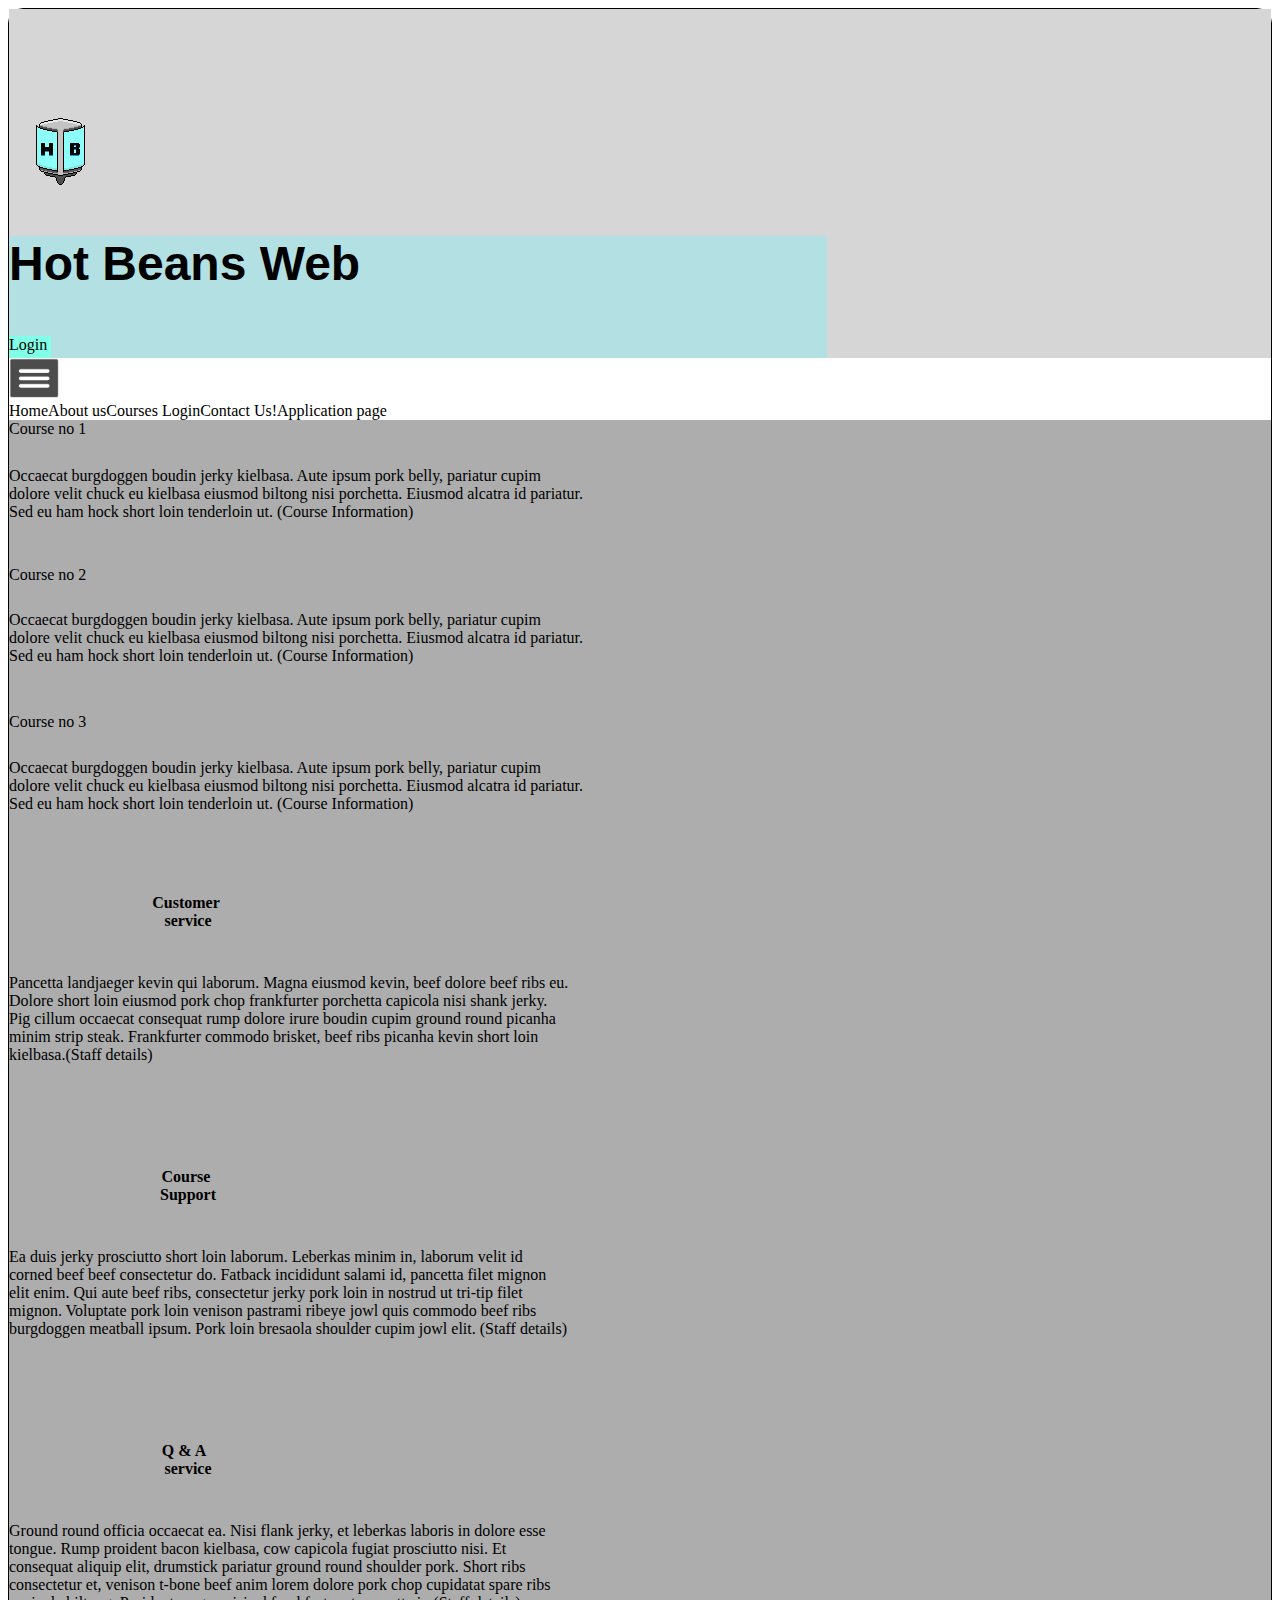
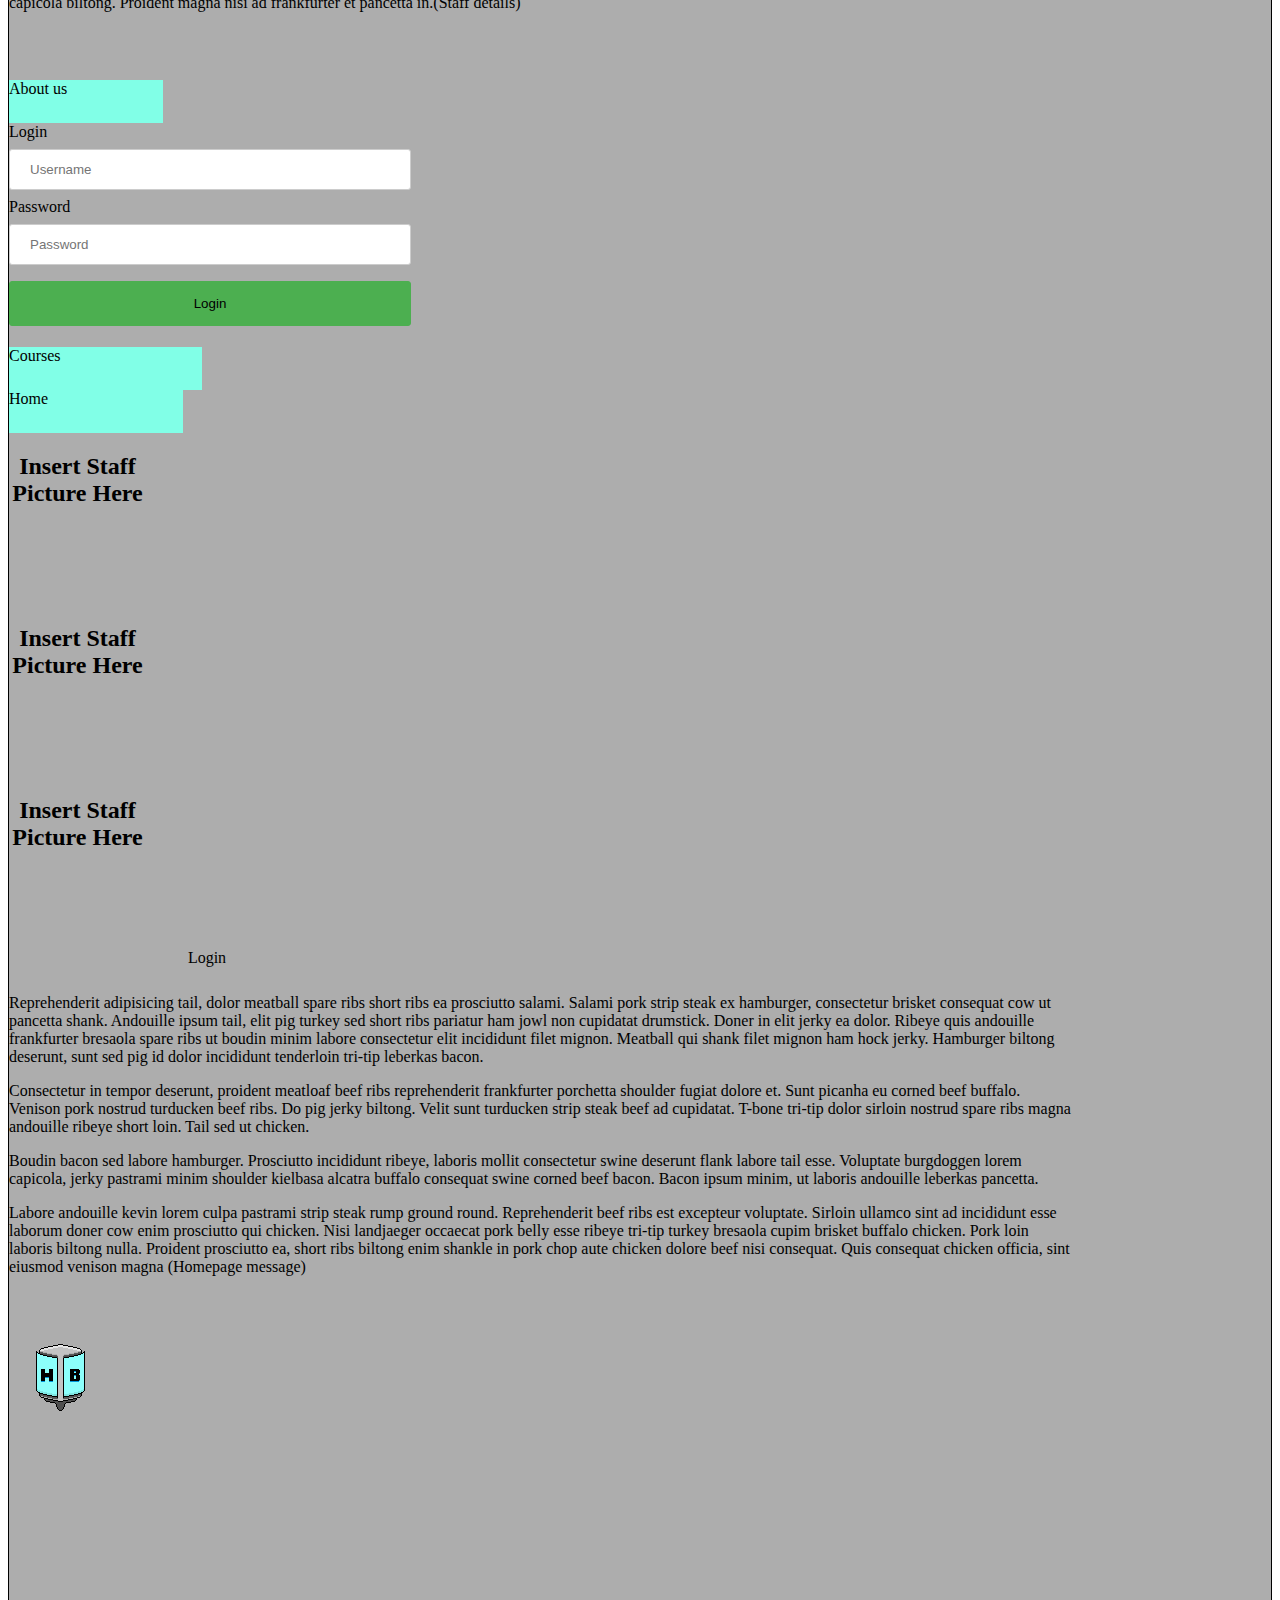
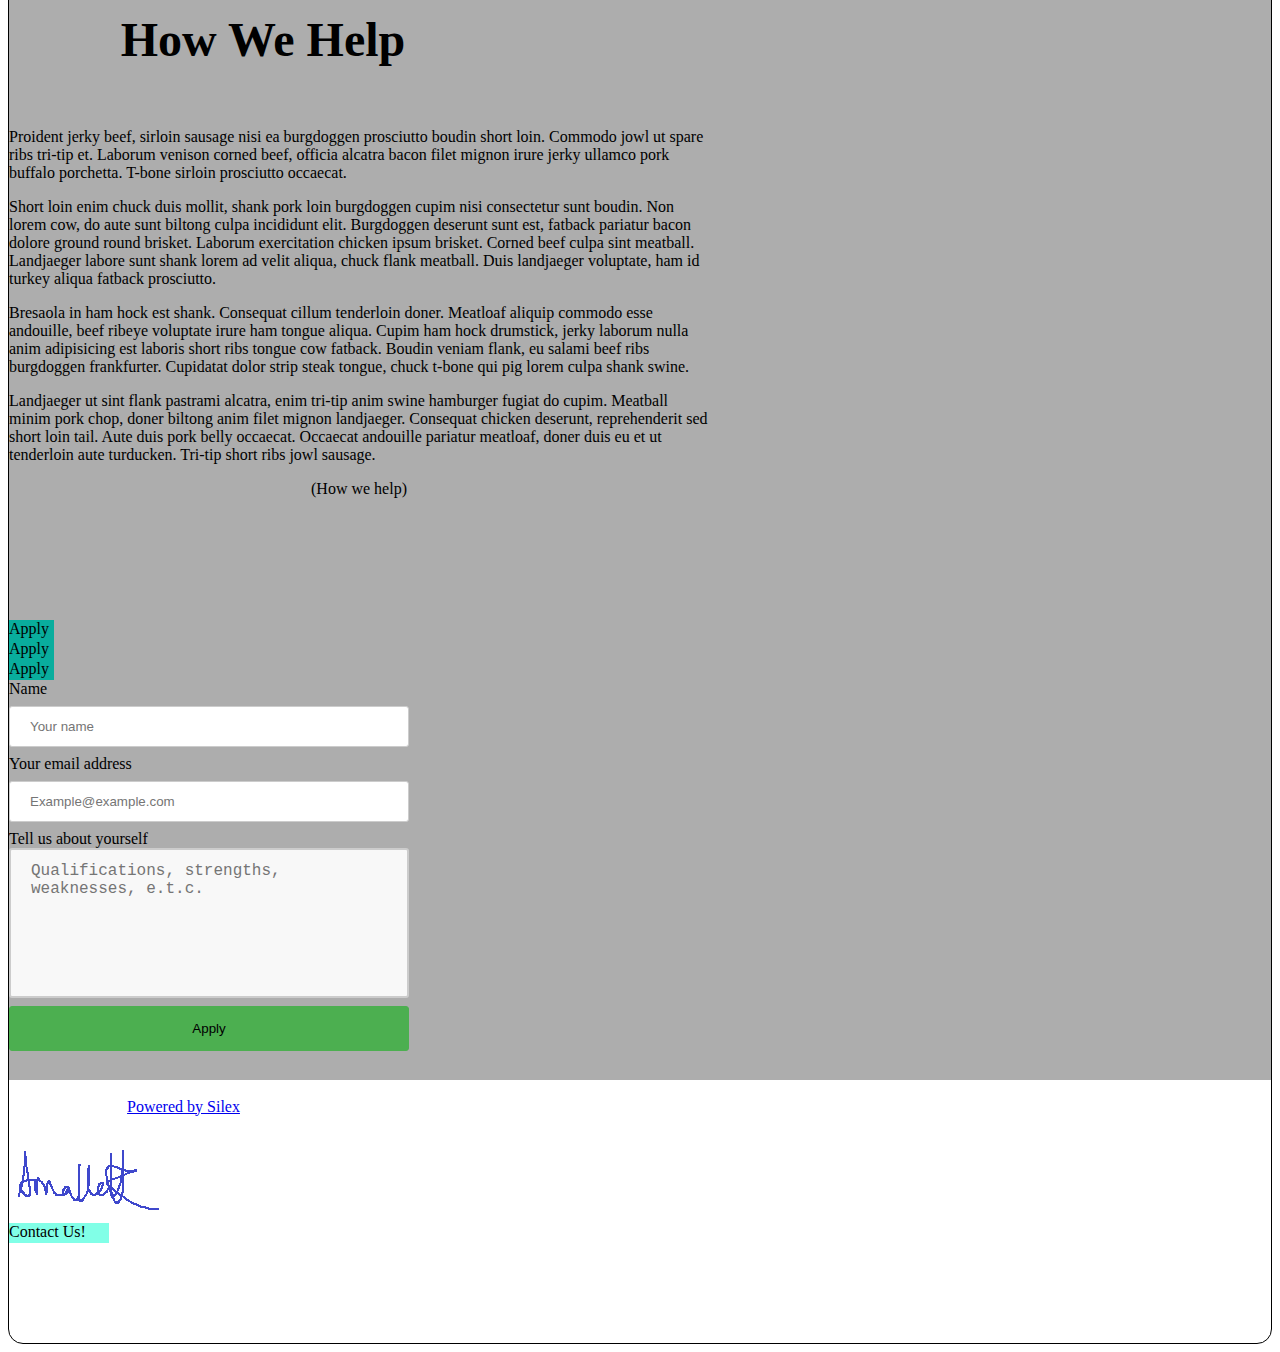
<file: Homepage.html>
<!DOCTYPE html>
<html>

<head>
    <meta charset="UTF-8">
    <!-- generator meta tag -->
    <!-- leave this for stats and Silex version check -->
    <meta name="generator" content="Silex v2.2.7">
    <!-- End of generator meta tag -->
    <script src="//editor.silex.me/static/2.7/jquery.js" type="text/javascript" data-silex-static=""></script>
    <script src="//editor.silex.me/static/2.7/jquery-ui.js" type="text/javascript" data-silex-static=""></script>
    <script src="//editor.silex.me/static/2.7/pageable.js" type="text/javascript" data-silex-static=""></script>
    <script src="//editor.silex.me/static/2.7/front-end.js" type="text/javascript" data-silex-static=""></script>
    <link href="//editor.silex.me/static/2.7/normalize.css" rel="stylesheet" data-silex-static="">
    <link href="//editor.silex.me/static/2.7/front-end.css" rel="stylesheet" data-silex-static="">

    <style class="silex-style" type="text/css"></style>
    <script type="text/javascript" class="silex-script"></script>
    <style class="silex-inline-styles" type="text/css">
        .body-initial {
            background-color: rgba(255, 255, 255, 1);
            border-radius: 15px 15px 15px 15px;
            border-width: 1px 1px 1px 1px;
            border-style: solid;
        }
        
        .silex-id-1478366444112-1 {
            top: 6px;
            left: 6px;
            background-color: rgba(214, 214, 214, 1);
        }
        
        .silex-id-1478366444112-0 {
            min-height: 91px;
            background-color: transparent;
            width: 1200px;
        }
        
        .silex-id-1520428656677-9 {
            width: 106px;
            min-height: 112px;
            top: -2px;
            left: 61px;
        }
        
        @media only screen and (max-width: 480px),
        only screen and (max-device-width: 480px) {
            .silex-id-1520428656677-9 {
                left: 345px;
                top: 983px;
            }
        }
        
        .silex-id-1520428594077-8 {
            width: 818px;
            background-color: rgba(103, 248, 255, 0.3137254901960784);
            min-height: 100px;
            top: 8px;
            left: 202px;
        }
        
        .silex-id-1520428375778-3 {
            width: 587px;
            min-height: 100px;
            top: 2px;
            left: 237px;
        }
        
        .silex-id-1520428685052-10 {
            width: 42px;
            min-height: 22px;
            top: 19px;
            left: 727px;
            background-color: rgba(129, 255, 231, 1);
        }
        
        @media only screen and (max-width: 480px),
        only screen and (max-device-width: 480px) {
            .silex-id-1520428685052-10 {
                left: 421px;
                top: 973px;
            }
        }
        
        .silex-id-1474394621033-3 {
            top: 5px;
            left: 0px;
            background-color: rgba(173, 173, 173, 1);
            min-width: 600px;
        }
        
        .silex-id-1474394621032-2 {
            min-height: 600px;
            background-color: transparent;
            width: 600px;
            top: 15px;
            left: 226px;
        }
        
        .silex-id-1520506963117-7 {
            width: 100px;
            min-height: 31px;
            top: 97px;
            left: -83px;
        }
        
        .silex-id-1520506990253-8 {
            width: 575px;
            min-height: 99px;
            top: 97px;
            left: 19px;
        }
        
        .silex-id-1520507036021-9 {
            width: 100px;
            min-height: 29px;
            top: 197px;
            left: -82px;
        }
        
        .silex-id-1520507041099-10 {
            width: 575px;
            min-height: 102px;
            top: 197px;
            left: 18px;
        }
        
        .silex-id-1520507049154-12 {
            width: 100px;
            min-height: 30px;
            top: 299px;
            left: -83px;
        }
        
        .silex-id-1520507044852-11 {
            width: 575px;
            min-height: 99px;
            top: 300px;
            left: 17px;
        }
        
        .silex-id-1520502779218-1 {
            width: 358px;
            min-height: 100px;
            top: 63px;
            left: -295px;
        }
        
        .silex-id-1520501724416-0 {
            width: 560px;
            min-height: 158px;
            top: 60px;
            left: -68px;
        }
        
        .silex-id-1520504135421-6 {
            width: 358px;
            min-height: 100px;
            top: 239px;
            left: -293px;
        }
        
        .silex-id-1520502949148-3 {
            width: 559px;
            min-height: 158px;
            top: 229px;
            left: -67px;
        }
        
        .silex-id-1520504483248-9 {
            width: 358px;
            min-height: 100px;
            top: 429px;
            left: -293px;
        }
        
        .silex-id-1520504466942-7 {
            width: 559px;
            min-height: 158px;
            top: 410px;
            left: -66px;
        }
        
        .silex-id-1520428177293-1 {
            width: 154px;
            background-color: rgba(129, 255, 231, 1);
            min-height: 43px;
            top: 1px;
            left: 172px;
        }
        
        .silex-id-1520428232928-2 {
            width: 100px;
            min-height: 28px;
            top: 14px;
            left: 26px;
            background-color: rgba(129, 255, 231, 1);
        }
        
        .silex-id-1520428980367-15 {
            width: 402px;
            height: 224px;
            background-color: transparent;
            top: 62px;
            left: 68px;
        }
        
        .silex-id-1520428485388-4 {
            width: 193px;
            background-color: rgba(129, 255, 231, 1);
            min-height: 43px;
            top: 1px;
            left: 376px;
        }
        
        .silex-id-1520428485388-5 {
            width: 100px;
            min-height: 20px;
            top: 15px;
            left: 52px;
            background-color: rgba(129, 255, 231, 1);
        }
        
        .silex-id-1520428523241-6 {
            width: 174px;
            background-color: rgba(129, 255, 231, 1);
            min-height: 43px;
            top: 1px;
            left: -87px;
        }
        
        .silex-id-1520428523241-7 {
            width: 100px;
            min-height: 28px;
            top: 12px;
            left: 56px;
            background-color: rgba(129, 255, 231, 1);
        }
        
        .silex-id-1520503346651-4 {
            width: 137px;
            min-height: 152px;
            top: 59px;
            left: 514px;
        }
        
        .silex-id-1520503401801-5 {
            width: 137px;
            min-height: 152px;
            top: 229px;
            left: 515px;
        }
        
        .silex-id-1520504474564-8 {
            width: 137px;
            min-height: 152px;
            top: 409px;
            left: 516px;
        }
        
        .silex-id-1520505145885-1 {
            width: 396px;
            min-height: 29px;
            top: 245px;
            left: 71px;
            background-color: transparent;
        }
        
        .silex-id-1520506561860-4 {
            width: 1064px;
            min-height: 332px;
            top: 266px;
            left: -209px;
        }
        
        .silex-id-1520506526365-3 {
            width: 290px;
            min-height: 266px;
            top: 25px;
            left: 120px;
        }
        
        .silex-id-1520506752957-5 {
            width: 508px;
            min-height: 100px;
            top: 48px;
            left: -31px;
        }
        
        .silex-id-1520506841517-6 {
            width: 700px;
            min-height: 492px;
            top: 159px;
            left: -105px;
        }
        
        .silex-id-1520507206045-13 {
            width: 45px;
            min-height: 20px;
            top: 167px;
            left: 253px;
            background-color: rgba(9, 173, 157, 1);
        }
        
        .silex-id-1520507263868-14 {
            width: 45px;
            min-height: 20px;
            top: 274px;
            left: 253px;
            background-color: rgba(9, 173, 157, 1);
        }
        
        .silex-id-1520507267935-15 {
            width: 45px;
            min-height: 20px;
            top: 377px;
            left: 255px;
            background-color: rgba(9, 173, 157, 1);
        }
        
        .silex-id-1520507450340-16 {
            width: 400px;
            height: 400px;
            background-color: transparent;
            top: 63px;
            left: 10px;
        }
        
        .silex-id-1478366450713-3 {
            top: 100px;
            left: NaNpx;
            background-color: transparent;
        }
        
        .silex-id-1478366450713-2 {
            min-height: 100px;
            background-color: transparent;
            width: 1200px;
        }
        
        .silex-id-1442914737143-3 {
            min-height: 53px;
            width: 349px;
            top: 25px;
            left: 118px;
        }
        
        .silex-id-1520589029169-0 {
            width: 160px;
            min-height: 86px;
            top: 24px;
            left: 519px;
        }
        
        .silex-id-1520429515402-16 {
            width: 100px;
            min-height: 20px;
            top: 51px;
            left: 27px;
            background-color: rgba(129, 255, 231, 1);
        }
        
        .silex-id-1520428854772-12 {
            min-height: 100px;
        }
        
        .silex-id-1520428854771-11 {
            min-height: 100px;
        }
    </style>
    <title>Hot beans web</title>
    <script class="silex-json-styles" type="text/javascript">
        [{"desktop":{"body-initial":{"background-color":"rgba(255,255,255,1)","background-image":"","border-radius":"15px 15px 15px 15px ","border-width":"1px 1px 1px 1px ","border-style":"solid"},"silex-id-1474394621033-3":{"top":"5px","left":"0px","background-color":"rgba(173,173,173,1)","min-width":"600px"},"silex-id-1474394621032-2":{"min-height":"600px","background-color":"transparent","width":"600px","top":"15px","left":"226px"},"silex-id-1474394605264-1":{"min-height":"100px","width":"100px","top":"100px","left":"100px"},"silex-id-1474394605263-0":{"min-height":"100px","background-color":"transparent"},"silex-id-1442914737143-3":{"min-height":"53px","width":"349px","top":"25px","left":"118px"},"silex-id-1478366444112-0":{"min-height":"91px","background-color":"transparent","width":"1200px"},"silex-id-1478366444112-1":{"top":"6px","left":"6px","background-color":"rgba(214,214,214,1)"},"silex-id-1478366450713-2":{"min-height":"100px","background-color":"transparent","width":"1200px"},"silex-id-1478366450713-3":{"top":"100px","left":"NaNpx","background-color":"transparent"},"silex-id-1520425983440-1":{"width":"","background-color":"","min-height":"100px"},"silex-id-1520428177293-1":{"width":"154px","background-color":"rgba(129,255,231,1)","min-height":"43px","top":"1px","left":"172px"},"silex-id-1520428232928-2":{"width":"100px","min-height":"28px","top":"14px","left":"26px","background-color":"rgba(129,255,231,1)"},"silex-id-1520428375778-3":{"width":"587px","min-height":"100px","top":"2px","left":"237px"},"silex-id-1520428485388-5":{"width":"100px","min-height":"20px","top":"15px","left":"52px","background-color":"rgba(129,255,231,1)"},"silex-id-1520428485388-4":{"width":"193px","background-color":"rgba(129,255,231,1)","min-height":"43px","top":"1px","left":"376px"},"silex-id-1520428523241-7":{"width":"100px","min-height":"28px","top":"12px","left":"56px","background-color":"rgba(129,255,231,1)"},"silex-id-1520428523241-6":{"width":"174px","background-color":"rgba(129,255,231,1)","min-height":"43px","top":"1px","left":"-87px"},"silex-id-1520428594077-8":{"width":"818px","background-color":"rgba(103,248,255,0.3137254901960784)","min-height":"100px","top":"8px","left":"202px"},"silex-id-1520428656677-9":{"width":"106px","min-height":"112px","top":"-2px","left":"61px"},"silex-id-1520428685052-10":{"width":"42px","min-height":"22px","top":"19px","left":"727px","background-color":"rgba(129,255,231,1)"},"silex-id-1520428854771-11":{"width":"","background-color":"","min-height":"100px"},"silex-id-1520428854772-12":{"min-height":"100px"},"silex-id-1520428980367-15":{"width":"402px","height":"224px","background-color":"transparent","top":"62px","left":"68px"},"silex-id-1520429515402-16":{"width":"100px","min-height":"20px","top":"51px","left":"27px","background-color":"rgba(129,255,231,1)"},"silex-id-1520501724416-0":{"width":"560px","min-height":"158px","top":"60px","left":"-68px"},"silex-id-1520502779218-1":{"width":"358px","min-height":"100px","top":"63px","left":"-295px"},"silex-id-1520502949148-3":{"width":"559px","min-height":"158px","top":"229px","left":"-67px"},"silex-id-1520503346651-4":{"width":"137px","min-height":"152px","top":"59px","left":"514px"},"silex-id-1520503401801-5":{"width":"137px","min-height":"152px","top":"229px","left":"515px"},"silex-id-1520504135421-6":{"width":"358px","min-height":"100px","top":"239px","left":"-293px"},"silex-id-1520504466942-7":{"width":"559px","min-height":"158px","top":"410px","left":"-66px"},"silex-id-1520504474564-8":{"width":"137px","min-height":"152px","top":"409px","left":"516px"},"silex-id-1520504483248-9":{"width":"358px","min-height":"100px","top":"429px","left":"-293px"},"silex-id-1520505145885-1":{"width":"396px","min-height":"29px","top":"245px","left":"71px","background-color":"transparent","opacity":""},"silex-id-1520506526365-3":{"width":"290px","min-height":"266px","top":"25px","left":"120px"},"silex-id-1520506561860-4":{"width":"1064px","min-height":"332px","top":"266px","left":"-209px"},"silex-id-1520506752957-5":{"width":"508px","min-height":"100px","top":"48px","left":"-31px"},"silex-id-1520506841517-6":{"width":"700px","min-height":"492px","top":"159px","left":"-105px"},"silex-id-1520506963117-7":{"width":"100px","min-height":"31px","top":"97px","left":"-83px"},"silex-id-1520506990253-8":{"width":"575px","min-height":"99px","top":"97px","left":"19px"},"silex-id-1520507036021-9":{"width":"100px","min-height":"29px","top":"197px","left":"-82px"},"silex-id-1520507041099-10":{"width":"575px","min-height":"102px","top":"197px","left":"18px"},"silex-id-1520507044852-11":{"width":"575px","min-height":"99px","top":"300px","left":"17px"},"silex-id-1520507049154-12":{"width":"100px","min-height":"30px","top":"299px","left":"-83px"},"silex-id-1520507206045-13":{"width":"45px","min-height":"20px","top":"167px","left":"253px","background-color":"rgba(9,173,157,1)"},"silex-id-1520507263868-14":{"width":"45px","min-height":"20px","top":"274px","left":"253px","background-color":"rgba(9,173,157,1)"},"silex-id-1520507267935-15":{"width":"45px","min-height":"20px","top":"377px","left":"255px","background-color":"rgba(9,173,157,1)"},"silex-id-1520507450340-16":{"width":"400px","height":"400px","background-color":"transparent","top":"63px","left":"10px"},"silex-id-1520589029169-0":{"width":"160px","min-height":"86px","top":"24px","left":"519px"}},"mobile":{"silex-id-1520428656677-9":{"left":"345px","top":"983px"},"silex-id-1520428685052-10":{"left":"421px","top":"973px"}},"componentData":{"silex-id-1520428980367-15":{"name":"form1","templateName":"form","label3":"Password","placeholder3":"Example123","submitButtonLabel":"Login","field1":true,"field3":false,"label1":"Login","placeholder1":"Username","placeholder2":"Password","label2":"Password","sendTo":"","onsubmit":"","buttonTextColor":"#000000"},"silex-id-1520507450340-16":{"name":"form2","templateName":"form","sendTo":"Shadow.wolf.vj05@gmail.com","submitButtonLabel":"Apply","buttonTextColor":"#000000","label1":"Name","label2":"Your email address","placeholder2":"Example@example.com","label3":"Tell us about yourself","placeholder3":"Qualifications, strengths, weaknesses, e.t.c.","onsubmit":""}}}]
    </script>






    <meta name="website-width" content="600">
    <style class="silex-style-settings" type="text/css">
        .website-width {
            width: 600px;
        }
    </style>







    <meta name="publicationPath" content="/api/1.0/github/exec/put////work/work2">

    <link href="../../../../../../../logo.png" rel="shortcut icon">
    <meta name="description" content="A course deployment website designed to help aspiring web developers to get onto the business ladder quickly">
    <meta name="viewport" content="width=device-width, initial-scale=1, maximum-scale=2.2" data-silex-viewport="">










    <style id="current-page-style">
        .page-about-us {
            display: inherit;
        }
    </style>
    <!-- Silex HEAD tag do not remove -->
    <!-- End of Silex HEAD tag do not remove -->
</head>

<body class="body-initial enable-mobile silex-runtime" data-silex-id="body-initial" data-silex-type="container">
    <div class="prevent-draggable container-element editable-style silex-id-1478366444112-1 section-element" style="" data-silex-id="silex-id-1478366444112-1" data-silex-type="container">





        <div class="editable-style silex-element-content silex-id-1478366444112-0 silex-container-content container-element prevent-draggable website-width" data-silex-id="silex-id-1478366444112-0" data-silex-type="container"></div>
        <div data-silex-type="image" class="editable-style silex-id-1520428656677-9 image-element" data-silex-id="silex-id-1520428656677-9" style=""><img src="logo.png" class="silex-element-content"></div>
        <div data-silex-type="container" class="editable-style silex-id-1520428594077-8 container-element" data-silex-id="silex-id-1520428594077-8" style="">

            <div data-silex-type="text" class="editable-style silex-id-1520428375778-3 text-element" data-silex-id="silex-id-1520428375778-3" style="">
                <div class="silex-element-content normal">
                    <h2 class="heading2">
                        <font face="arial, sans-serif" size="7">Hot Beans Web</font>
                    </h2>
                </div>
            </div>

            <div data-silex-type="text" class="editable-style silex-id-1520428685052-10 text-element paged-element page-courses hide-on-mobile page-about-us page-home" data-silex-id="silex-id-1520428685052-10" style="" data-silex-href="#!page-login">
                <div class="silex-element-content normal">Login</div>
            </div>
        </div>
    </div>
    <div class="silex-pages">
        <div class="editable-style silex-id-hamburger-menu image-element menu-button prevent-draggable prevent-resizable" data-silex-id="silex-id-hamburger-menu" data-silex-type="image" data-silex-href="#!page-home">
            <img class="silex-element-content" alt="open mobile menu" src="[data-uri]">
        </div>

        <a class="page-element" id="page-home" data-silex-type="page">Home</a><a class="page-element page-link-active" id="page-about-us" data-silex-type="page">About us</a><a id="page-courses" data-silex-type="page" class="page-element">Courses</a>
        <a id="page-login" data-silex-type="page" class="page-element">Login</a><a id="page-contact-us-" data-silex-type="page" class="page-element">Contact Us!</a><a id="page-application-page" data-silex-type="page" class="page-element">Application page</a></div>










    <div class="prevent-draggable container-element editable-style silex-id-1474394621033-3 section-element" style="" data-silex-id="silex-id-1474394621033-3" data-silex-type="container">
        <div class="editable-style silex-element-content silex-id-1474394621032-2 silex-container-content container-element prevent-draggable website-width" data-silex-id="silex-id-1474394621032-2" data-silex-type="container">
            <div data-silex-type="text" class="editable-style silex-id-1520506963117-7 text-element page-courses paged-element" data-silex-id="silex-id-1520506963117-7" style="">
                <div class="silex-element-content normal">Course no 1</div>
            </div>
            <div data-silex-type="text" class="editable-style silex-id-1520506990253-8 text-element page-courses paged-element" data-silex-id="silex-id-1520506990253-8" style="">
                <div class="silex-element-content normal">
                    <p class="normal">Occaecat burgdoggen boudin jerky kielbasa. Aute ipsum pork belly, pariatur cupim dolore velit chuck eu kielbasa eiusmod biltong nisi porchetta. Eiusmod alcatra id pariatur. Sed eu ham hock short loin tenderloin ut. (Course Information)</p>
                </div>
            </div>
            <div data-silex-type="text" class="editable-style text-element silex-id-1520507036021-9 page-courses paged-element" data-silex-id="silex-id-1520507036021-9" style="">
                <div class="silex-element-content normal">Course no 2</div>
            </div>
            <div data-silex-type="text" class="editable-style text-element silex-id-1520507041099-10 page-courses paged-element" data-silex-id="silex-id-1520507041099-10" style="">
                <div class="silex-element-content normal">
                    <p class="normal">Occaecat burgdoggen boudin jerky kielbasa. Aute ipsum pork belly, pariatur cupim dolore velit chuck eu kielbasa eiusmod biltong nisi porchetta. Eiusmod alcatra id pariatur. Sed eu ham hock short loin tenderloin ut. (Course Information)</p>
                </div>
            </div>
            <div data-silex-type="text" class="editable-style text-element silex-id-1520507049154-12 page-courses paged-element" data-silex-id="silex-id-1520507049154-12" style="">
                <div class="silex-element-content normal">Course no 3</div>
            </div>
            <div data-silex-type="text" class="editable-style text-element silex-id-1520507044852-11 page-courses paged-element" data-silex-id="silex-id-1520507044852-11" style="">
                <div class="silex-element-content normal">
                    <p class="normal">Occaecat burgdoggen boudin jerky kielbasa. Aute ipsum pork belly, pariatur cupim dolore velit chuck eu kielbasa eiusmod biltong nisi porchetta. Eiusmod alcatra id pariatur. Sed eu ham hock short loin tenderloin ut. (Course Information)</p>
                </div>
            </div>
            <div data-silex-type="text" class="editable-style silex-id-1520502779218-1 text-element page-contact-us- paged-element" data-silex-id="silex-id-1520502779218-1" style="">
                <div class="silex-element-content normal">
                    <div style="text-align: center;"><br></div>
                    <div style="text-align: center;"><b><br></b></div>
                    <div style="text-align: center;"><b>Customer&nbsp;</b></div>
                    <div style="text-align: center;"><b>service</b></div>
                </div>
            </div>
            <div data-silex-type="text" class="editable-style silex-id-1520501724416-0 text-element page-contact-us- paged-element" data-silex-id="silex-id-1520501724416-0" style="">
                <div class="silex-element-content normal">
                    <p class="normal">Pancetta landjaeger kevin qui laborum. Magna eiusmod kevin, beef dolore beef ribs eu. Dolore short loin eiusmod pork chop frankfurter porchetta capicola nisi shank jerky. Pig cillum occaecat consequat rump dolore irure boudin cupim
                        ground round picanha minim strip steak. Frankfurter commodo brisket, beef ribs picanha kevin short loin kielbasa.(Staff details)</p>
                </div>
            </div>
            <div data-silex-type="text" class="editable-style text-element silex-id-1520504135421-6 page-contact-us- paged-element" data-silex-id="silex-id-1520504135421-6" style="">
                <div class="silex-element-content normal">
                    <div style="text-align: center;"><br></div>
                    <div style="text-align: center;"><b><br></b></div>
                    <div style="text-align: center;"><b>Course&nbsp;</b></div>
                    <div style="text-align: center;"><b>Support</b></div>
                </div>
            </div>
            <div data-silex-type="text" class="editable-style silex-id-1520502949148-3 text-element page-contact-us- paged-element" data-silex-id="silex-id-1520502949148-3" style="">
                <div class="silex-element-content normal">
                    <p class="normal">Ea duis jerky prosciutto short loin laborum. Leberkas minim in, laborum velit id corned beef beef consectetur do. Fatback incididunt salami id, pancetta filet mignon elit enim. Qui aute beef ribs, consectetur jerky pork loin in nostrud
                        ut tri-tip filet mignon. Voluptate pork loin venison pastrami ribeye jowl quis commodo beef ribs burgdoggen meatball ipsum. Pork loin bresaola shoulder cupim jowl elit. (Staff details)</p>
                </div>
            </div>
            <div data-silex-type="text" class="editable-style text-element silex-id-1520504483248-9 page-contact-us- paged-element" data-silex-id="silex-id-1520504483248-9" style="">
                <div class="silex-element-content normal">
                    <div style="text-align: center;"><br></div>
                    <div style="text-align: center;"><b><br></b></div>
                    <div style="text-align: center;"><b>Q &amp; A&nbsp;&nbsp;</b></div>
                    <div style="text-align: center;"><b>service</b></div>
                </div>
            </div>
            <div data-silex-type="text" class="editable-style text-element silex-id-1520504466942-7 page-contact-us- paged-element" data-silex-id="silex-id-1520504466942-7" style="">
                <div class="silex-element-content normal">
                    <p class="normal"></p>
                    <p class="normal">Ground round officia occaecat ea. Nisi flank jerky, et leberkas laboris in dolore esse tongue. Rump proident bacon kielbasa, cow capicola fugiat prosciutto nisi. Et consequat aliquip elit, drumstick pariatur ground round shoulder pork.
                        Short ribs consectetur et, venison t-bone beef anim lorem dolore pork chop cupidatat spare ribs capicola biltong. Proident magna nisi ad frankfurter et pancetta in.(Staff details)</p>
                    <p></p>
                </div>
            </div>
            <div data-silex-type="container" class="editable-style silex-id-1520428177293-1 container-element hide-on-mobile page-link-active" data-silex-id="silex-id-1520428177293-1" style="" data-silex-href="#!page-about-us">
                <div data-silex-type="text" class="editable-style silex-id-1520428232928-2 text-element page-link-active" data-silex-id="silex-id-1520428232928-2" style="" data-silex-href="#!page-about-us">
                    <div class="silex-element-content normal">About us</div>
                </div>
            </div>
            <div data-silex-type="html" class="editable-style silex-id-1520428980367-15 html-element silex-component silex-component-form silex-use-height-not-minheight paged-element page-login" data-silex-id="silex-id-1520428980367-15" style="">
                <div class="silex-element-content">
                    <form id="id_1520505564951_343" action="https://formspree.io/" method="POST">

                        <div>
                            <label for="field1">Login</label>
                            <input type="text" required="" id="field1" name="field1" placeholder="Username">
                        </div>


                        <div>
                            <label for="field2">Password</label>
                            <input type="text" required="" id="field2" name="field2" placeholder="Password">
                        </div>


                        <input type="submit" value="Login">
                    </form>
                    <style>
                        #id_1520505564951_343 input[type=text],
                        select {
                            width: 100%;
                            padding: 12px 20px;
                            margin: 8px 0;
                            display: inline-block;
                            border: 1px solid #ccc;
                            border-radius: 3px;
                            box-sizing: border-box;
                        }
                        
                        #id_1520505564951_343 input[type=submit] {
                            width: 100%;
                            background-color: #4CAF50;
                            color: #000000;
                            padding: 14px 20px;
                            margin: 8px 0;
                            border: 1px solid #4CAF50;
                            border-radius: 3px;
                            cursor: pointer;
                        }
                        
                        #id_1520505564951_343 label {
                            color: #000000;
                        }
                        /* *************************** */
                        /* resize the 3rd field
   and fill the vertical space */
                        
                        #id_1520505564951_343 .fill-vertical {
                            flex: 1 1 auto;
                            display: flex;
                            flex-direction: column;
                        }
                        
                        #id_1520505564951_343 .fill-vertical textarea {
                            flex: 1 1 auto;
                            width: 100%;
                            height: 150px;
                            padding: 12px 20px;
                            box-sizing: border-box;
                            border: 2px solid #ccc;
                            border-radius: 3px;
                            background-color: #f8f8f8;
                            font-size: 16px;
                            resize: none;
                        }
                        /* ************************ */
                        
                        #id_1520505564951_343 {
                            border-radius: 3px;
                            display: flex;
                            flex-direction: column;
                            justify-content: space-between;
                            height: 100%;
                        }
                    </style>

                </div>
            </div>
            <div data-silex-type="container" class="editable-style container-element silex-id-1520428485388-4 hide-on-mobile" data-silex-id="silex-id-1520428485388-4" style="" data-silex-href="#!page-courses">
                <div data-silex-type="text" class="editable-style text-element silex-id-1520428485388-5" data-silex-id="silex-id-1520428485388-5" style="" data-silex-href="#!page-courses">
                    <div class="silex-element-content normal">Courses</div>
                </div>
            </div>



            <div data-silex-type="container" class="editable-style container-element silex-id-1520428523241-6 hide-on-mobile" data-silex-id="silex-id-1520428523241-6" style="" data-silex-href="#!page-home">
                <div data-silex-type="text" class="editable-style text-element silex-id-1520428523241-7" data-silex-id="silex-id-1520428523241-7" style="" data-silex-href="#!page-home">
                    <div class="silex-element-content normal">
                        <div>Home</div>
                    </div>
                </div>
            </div>
            <div data-silex-type="text" class="editable-style silex-id-1520503346651-4 text-element page-contact-us- paged-element hide-on-mobile" data-silex-id="silex-id-1520503346651-4" style="">
                <div class="silex-element-content normal">
                    <h2 style="text-align: center;" class="heading2">Insert Staff Picture Here</h2>
                </div>
            </div>

            <div data-silex-type="text" class="editable-style text-element silex-id-1520503401801-5 page-contact-us- paged-element hide-on-mobile" data-silex-id="silex-id-1520503401801-5" style="">
                <div class="silex-element-content normal">
                    <h2 style="text-align: center;" class="heading2">Insert Staff Picture Here</h2>
                </div>
            </div>
            <div data-silex-type="text" class="editable-style text-element silex-id-1520504474564-8 page-contact-us- paged-element hide-on-mobile" data-silex-id="silex-id-1520504474564-8" style="">
                <div class="silex-element-content normal">
                    <h2 style="text-align: center;" class="heading2">Insert Staff Picture Here</h2>
                </div>
            </div>





            <div data-silex-type="text" class="editable-style silex-id-1520505145885-1 text-element paged-element hide-on-mobile page-login" data-silex-id="silex-id-1520505145885-1" style="" data-silex-href="#!page-home">
                <div class="silex-element-content normal">
                    <div style="text-align: center;">Login</div>
                </div>
            </div>
            <div data-silex-type="text" class="editable-style silex-id-1520506561860-4 text-element page-home paged-element" data-silex-id="silex-id-1520506561860-4" style="">
                <div class="silex-element-content normal">
                    <p class="normal">Reprehenderit adipisicing tail, dolor meatball spare ribs short ribs ea prosciutto salami. Salami pork strip steak ex hamburger, consectetur brisket consequat cow ut pancetta shank. Andouille ipsum tail, elit pig turkey sed short ribs
                        pariatur ham jowl non cupidatat drumstick. Doner in elit jerky ea dolor. Ribeye quis andouille frankfurter bresaola spare ribs ut boudin minim labore consectetur elit incididunt filet mignon. Meatball qui shank filet mignon ham
                        hock jerky. Hamburger biltong deserunt, sunt sed pig id dolor incididunt tenderloin tri-tip leberkas bacon.</p>
                    <p class="normal">Consectetur in tempor deserunt, proident meatloaf beef ribs reprehenderit frankfurter porchetta shoulder fugiat dolore et. Sunt picanha eu corned beef buffalo. Venison pork nostrud turducken beef ribs. Do pig jerky biltong. Velit sunt
                        turducken strip steak beef ad cupidatat. T-bone tri-tip dolor sirloin nostrud spare ribs magna andouille ribeye short loin. Tail sed ut chicken.</p>
                    <p class="normal">Boudin bacon sed labore hamburger. Prosciutto incididunt ribeye, laboris mollit consectetur swine deserunt flank labore tail esse. Voluptate burgdoggen lorem capicola, jerky pastrami minim shoulder kielbasa alcatra buffalo consequat
                        swine corned beef bacon. Bacon ipsum minim, ut laboris andouille leberkas pancetta.</p>
                    <p class="normal">Labore andouille kevin lorem culpa pastrami strip steak rump ground round. Reprehenderit beef ribs est excepteur voluptate. Sirloin ullamco sint ad incididunt esse laborum doner cow enim prosciutto qui chicken. Nisi landjaeger occaecat
                        pork belly esse ribeye tri-tip turkey bresaola cupim brisket buffalo chicken. Pork loin laboris biltong nulla. Proident prosciutto ea, short ribs biltong enim shankle in pork chop aute chicken dolore beef nisi consequat. Quis consequat
                        chicken officia, sint eiusmod venison magna (Homepage message)</p>
                </div>
            </div>
            <div data-silex-type="image" class="editable-style silex-id-1520506526365-3 image-element page-home paged-element" data-silex-id="silex-id-1520506526365-3" style=""><img src="logo.png" class="silex-element-content"></div>
            <div data-silex-type="text" class="editable-style silex-id-1520506752957-5 text-element page-about-us paged-element" data-silex-id="silex-id-1520506752957-5" style="">
                <div class="silex-element-content normal">
                    <h2 class="heading2" style="text-align: center;">
                        <font size="7" face="times new roman, serif">How We Help</font>
                    </h2>
                </div>
            </div>
            <div data-silex-type="text" class="editable-style silex-id-1520506841517-6 text-element page-about-us paged-element" data-silex-id="silex-id-1520506841517-6" style="">
                <div class="silex-element-content normal">
                    <p class="normal">Proident jerky beef, sirloin sausage nisi ea burgdoggen prosciutto boudin short loin. Commodo jowl ut spare ribs tri-tip et. Laborum venison corned beef, officia alcatra bacon filet mignon irure jerky ullamco pork buffalo porchetta.
                        T-bone sirloin prosciutto occaecat.</p>
                    <p class="normal">Short loin enim chuck duis mollit, shank pork loin burgdoggen cupim nisi consectetur sunt boudin. Non lorem cow, do aute sunt biltong culpa incididunt elit. Burgdoggen deserunt sunt est, fatback pariatur bacon dolore ground round brisket.
                        Laborum exercitation chicken ipsum brisket. Corned beef culpa sint meatball. Landjaeger labore sunt shank lorem ad velit aliqua, chuck flank meatball. Duis landjaeger voluptate, ham id turkey aliqua fatback prosciutto.</p>
                    <p class="normal">Bresaola in ham hock est shank. Consequat cillum tenderloin doner. Meatloaf aliquip commodo esse andouille, beef ribeye voluptate irure ham tongue aliqua. Cupim ham hock drumstick, jerky laborum nulla anim adipisicing est laboris short
                        ribs tongue cow fatback. Boudin veniam flank, eu salami beef ribs burgdoggen frankfurter. Cupidatat dolor strip steak tongue, chuck t-bone qui pig lorem culpa shank swine.</p>
                    <p class="normal">Landjaeger ut sint flank pastrami alcatra, enim tri-tip anim swine hamburger fugiat do cupim. Meatball minim pork chop, doner biltong anim filet mignon landjaeger. Consequat chicken deserunt, reprehenderit sed short loin tail. Aute
                        duis pork belly occaecat. Occaecat andouille pariatur meatloaf, doner duis eu et ut tenderloin aute turducken. Tri-tip short ribs jowl sausage.</p>
                    <p class="normal" style="text-align: center;">(How we help)</p>
                </div>
            </div>
            <div data-silex-type="text" class="editable-style silex-id-1520507206045-13 text-element hide-on-mobile page-courses paged-element" data-silex-id="silex-id-1520507206045-13" style="" data-silex-href="#!page-application-page">
                <div class="silex-element-content normal">Apply</div>
            </div>
            <div data-silex-type="text" class="editable-style text-element hide-on-mobile silex-id-1520507263868-14 page-courses paged-element" data-silex-id="silex-id-1520507263868-14" style="" data-silex-href="#!page-application-page">
                <div class="silex-element-content normal">Apply</div>
            </div>
            <div data-silex-type="text" class="editable-style text-element hide-on-mobile silex-id-1520507267935-15 page-courses paged-element" data-silex-id="silex-id-1520507267935-15" style="" data-silex-href="#!page-application-page">
                <div class="silex-element-content normal">Apply</div>
            </div>
            <div data-silex-type="html" class="editable-style silex-id-1520507450340-16 html-element silex-component silex-component-form silex-use-height-not-minheight page-application-page paged-element hide-on-mobile" data-silex-id="silex-id-1520507450340-16"
                style="">
                <div class="silex-element-content">
                    <form id="id_1520507731456_841" action="https://formspree.io/Shadow.wolf.vj05@gmail.com" method="POST">

                        <div>
                            <label for="field1">Name</label>
                            <input type="text" required="" id="field1" name="field1" placeholder="Your name">
                        </div>


                        <div>
                            <label for="field2">Your email address</label>
                            <input type="text" required="" id="field2" name="field2" placeholder="Example@example.com">
                        </div>


                        <div class="fill-vertical">
                            <label for="field3">Tell us about yourself</label>
                            <textarea required="" id="field3" name="field3" placeholder="Qualifications, strengths, weaknesses, e.t.c."></textarea>
                        </div>

                        <input type="submit" value="Apply">
                    </form>
                    <style>
                        #id_1520507731456_841 input[type=text],
                        select {
                            width: 100%;
                            padding: 12px 20px;
                            margin: 8px 0;
                            display: inline-block;
                            border: 1px solid #ccc;
                            border-radius: 3px;
                            box-sizing: border-box;
                        }
                        
                        #id_1520507731456_841 input[type=submit] {
                            width: 100%;
                            background-color: #4CAF50;
                            color: #000000;
                            padding: 14px 20px;
                            margin: 8px 0;
                            border: 1px solid #4CAF50;
                            border-radius: 3px;
                            cursor: pointer;
                        }
                        
                        #id_1520507731456_841 label {
                            color: #000000;
                        }
                        /* *************************** */
                        /* resize the 3rd field
   and fill the vertical space */
                        
                        #id_1520507731456_841 .fill-vertical {
                            flex: 1 1 auto;
                            display: flex;
                            flex-direction: column;
                        }
                        
                        #id_1520507731456_841 .fill-vertical textarea {
                            flex: 1 1 auto;
                            width: 100%;
                            height: 150px;
                            padding: 12px 20px;
                            box-sizing: border-box;
                            border: 2px solid #ccc;
                            border-radius: 3px;
                            background-color: #f8f8f8;
                            font-size: 16px;
                            resize: none;
                        }
                        /* ************************ */
                        
                        #id_1520507731456_841 {
                            border-radius: 3px;
                            display: flex;
                            flex-direction: column;
                            justify-content: space-between;
                            height: 100%;
                        }
                    </style>

                </div>
            </div>
        </div>



    </div>


    <div class="prevent-draggable container-element editable-style silex-id-1478366450713-3 section-element" style="" data-silex-id="silex-id-1478366450713-3" data-silex-type="container">
        <div class="editable-style silex-element-content silex-id-1478366450713-2 silex-container-content container-element prevent-draggable website-width" data-silex-id="silex-id-1478366450713-2" data-silex-type="container">


            <div class="editable-style silex-id-1442914737143-3 text-element" style="" data-silex-id="silex-id-1442914737143-3" data-silex-type="text">
                <div class="silex-element-content normal">
                    <br>
                    <div style="text-align: center;"><a href="//www.silex.me/">Powered by Silex</a></div>
                </div>
            </div>
            <div data-silex-type="image" class="editable-style silex-id-1520589029169-0 image-element" data-silex-id="silex-id-1520589029169-0" style=""><img src="Signature.png" class="silex-element-content"></div>
        </div>
        <div data-silex-type="text" class="editable-style silex-id-1520429515402-16 text-element paged-element page-courses hide-on-mobile page-about-us page-home" data-silex-id="silex-id-1520429515402-16" style="" data-silex-href="#!page-contact-us-">
            <div class="silex-element-content normal">Contact Us!</div>
        </div>
    </div>


























    <div data-silex-type="container" class="prevent-draggable container-element editable-style silex-id-1520428854772-12 section-element paged-element page-login" data-silex-id="silex-id-1520428854772-12">
        <div data-silex-type="container" class="editable-style silex-id-1520428854771-11 container-element silex-element-content silex-container-content website-width prevent-draggable" data-silex-id="silex-id-1520428854771-11"></div>
    </div>








</body>

</html>
</file>
